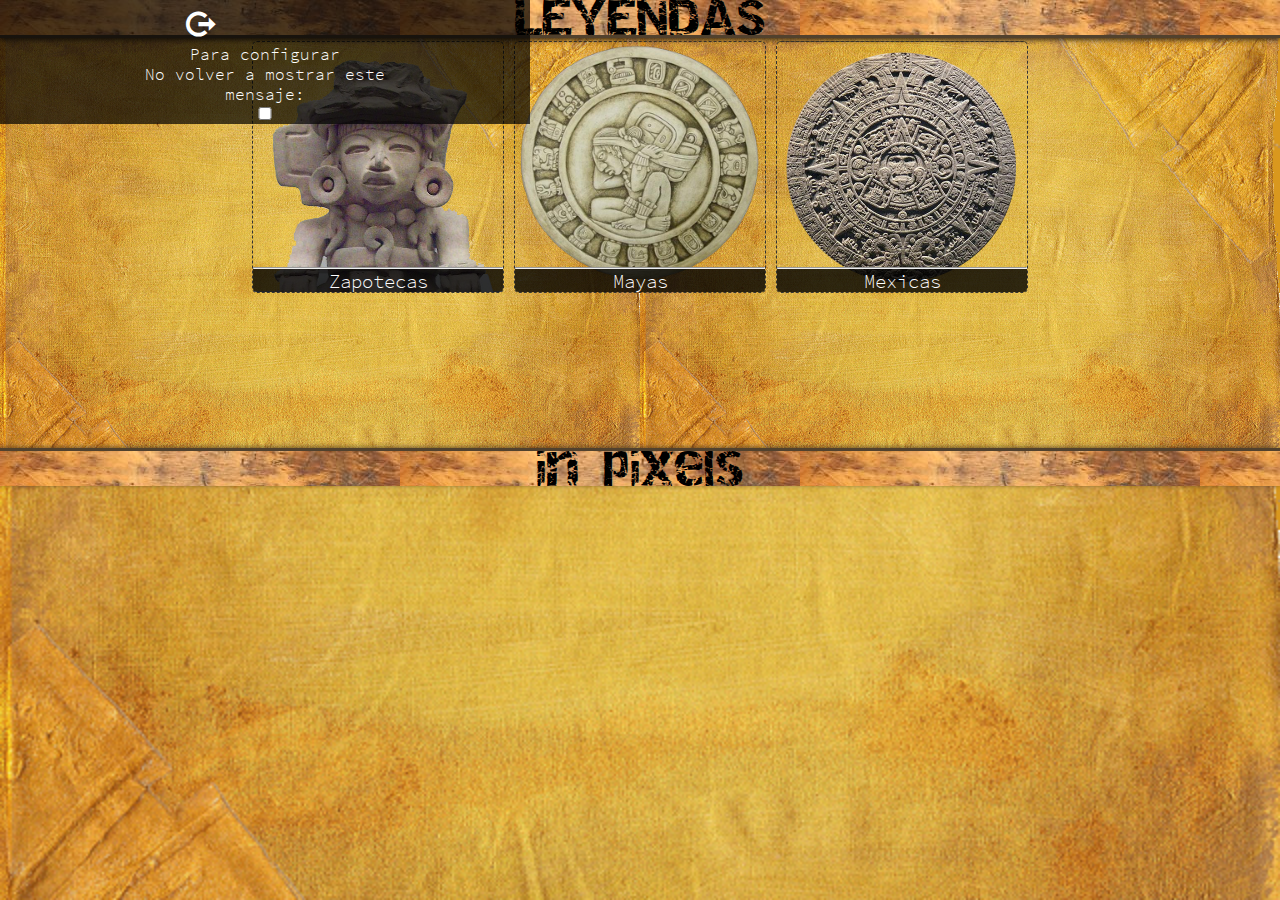
<file: index.html>
<!DOCTYPE HTML>
<html lang="en-US" manifest="offline.manifest" >
<head>
	<meta charset="UTF-8">
	<title>Leyendas</title>
	<link rel="icon" type="image/png" href="icon.png" />

	<meta name="viewport" content="width=device-width, initial-scale=1.0, maximum-scale=1.0, user-scalable=no"/>
	<meta name="apple-mobile-web-app-capable" content="yes" />
	<link rel="apple-touch-icon-precomposed" href="icon.png">

	<link rel="stylesheet" href="reset.css">
	<link rel="stylesheet" type="text/css" href="style.css">

	<link rel="stylesheet" href="add2home/add2home.css">
	<script type="text/javascript" src="add2home/add2home.js" ></script>

	<script type="text/javascript" id="twitter-wjs	" src="https://platform.twitter.com/widgets.js" ></script>
	<script type="text/javascript" src="jquery-1.8.3.min.js" ></script>
	 <script src="http://connect.facebook.net/en_US/all.js"> 
     </script> 
	<script type="text/javascript" src="script.js" ></script>
</head>
<body>

	<div id="bdy">
		<header>LEYENDAS</header>
		
		
		<div id="menu">
			<div id="Zapotecas" class="item">
		
				<hr><div>Zapotecas</div></div>
			<div id="Mayas" class="item">
		
				<hr><div>Mayas</div></div>
			<div id="Mexicas" class="item">
		
				<hr><div>Mexicas</div></div>
			
		
		</div>
		
		<div id="submenu">
			<span class="atras" id="back" aria-hidden="true" data-icon="&#x28;" ></span>
			<div id="lista">
				<h2 id="h2"></h2>
				<ul id="ul">
					
				</ul>
			</div>

		</div>
		
		<div id="leyenda" >
			<span class="atras" id="back1" aria-hidden="true" data-icon="&#x28;" ></span>
			<div align="right">
				<h2 id="h21"></h2>
			</div>
			<p id="ley" >
				
			</p>
			
			
		
		</div>
		
		
		
		<footer>in pixels</footer>
	</div>
	<aside id="bar">
			<h3><span class="ico" aria-hidden="true" data-icon="&#x65;" ></span> <span id="oc"> <span  aria-hidden="true" data-icon="&#x3a;"> </span></span> </h3>
			<div id="conf">
				Configuración:
				<div>
					<label for="texto">Fuente: </label> <label id="ttextoshow" for="ttexto"></label>
				</div>
				<div><input type="range" min="12" max="30" id="ttexto" ></div>
				<div>
					<label for="tipo">Tipografía: </label>
					<select name="tipo" id="tipo">
						<option value="Arial">Arial</option>
						<option value="Bookman Old Style" >Bookman Old Style</option>
						<option value="sc" selected >Source Code</option>
						<option value="Times New Roman">Times New Roman</option>
						<option value="Verdana">Verdana</option>
					</select>
				</div>
			</div>
			<div id="share">
				Comparte tu experiencia en:
				<div class="container">
					<span id="fb" class="ico" aria-hidden="true" data-icon="&#x66;" ><div id="fb-root"></div></span>
					
					 <span id="twit" class="ico" aria-hidden="true" data-icon="&#x74;" >
					</span>
					<a href="mailto:everardo.ipn@gmail.com&subject=Checa la nueva app de iNpixELs&body=Puedes entrar a la app desde http://t.co/TDWOX9hq y descubrir leyendas mexicanas.">
					<span class="ico" aria-hidden="true" data-icon="&#x6d;" ></span></a>
				</div>
			
			</div>
			<div id="acercade">
				<p>Acerca de:</p>
				<div class="container" >
					
					 <a href="http://www.inpixels.webs.com/" target="_blank" ><span  class="ico" aria-hidden="true" data-icon="&#x6c;" ></span></a>
					
					<a href="http://evesan.webatu.com/" target="_blank"><span class="ico" aria-hidden="true" data-icon="&#x65;" ></span></a>
					
					<span class="ico lnk" aria-hidden="true" data-icon="&#x21;" ></span>

					<a href="http://www.facebook.com/inpixels.inc" target="_blank" ><span  class="ico" aria-hidden="true" data-icon="&#x49;" ></span></a>
				</div>
			</div>
			
		</aside>
		<aside id="pera" >
			<div class="c" >
				
				<p id="guiatxt">
					<span  aria-hidden="true" data-icon="&#x3a;"> </span>
				</p>
				<p>Para configurar</p>
			</div>
				<div align="center">
					<label for="guia">No volver a mostrar este mensaje:</label>
					<input type="checkbox" name="guia" id="guia">

				</div>
		</aside>
		<aside id="pop" >
			
		</aside>
	
</body>
</html>
</file>
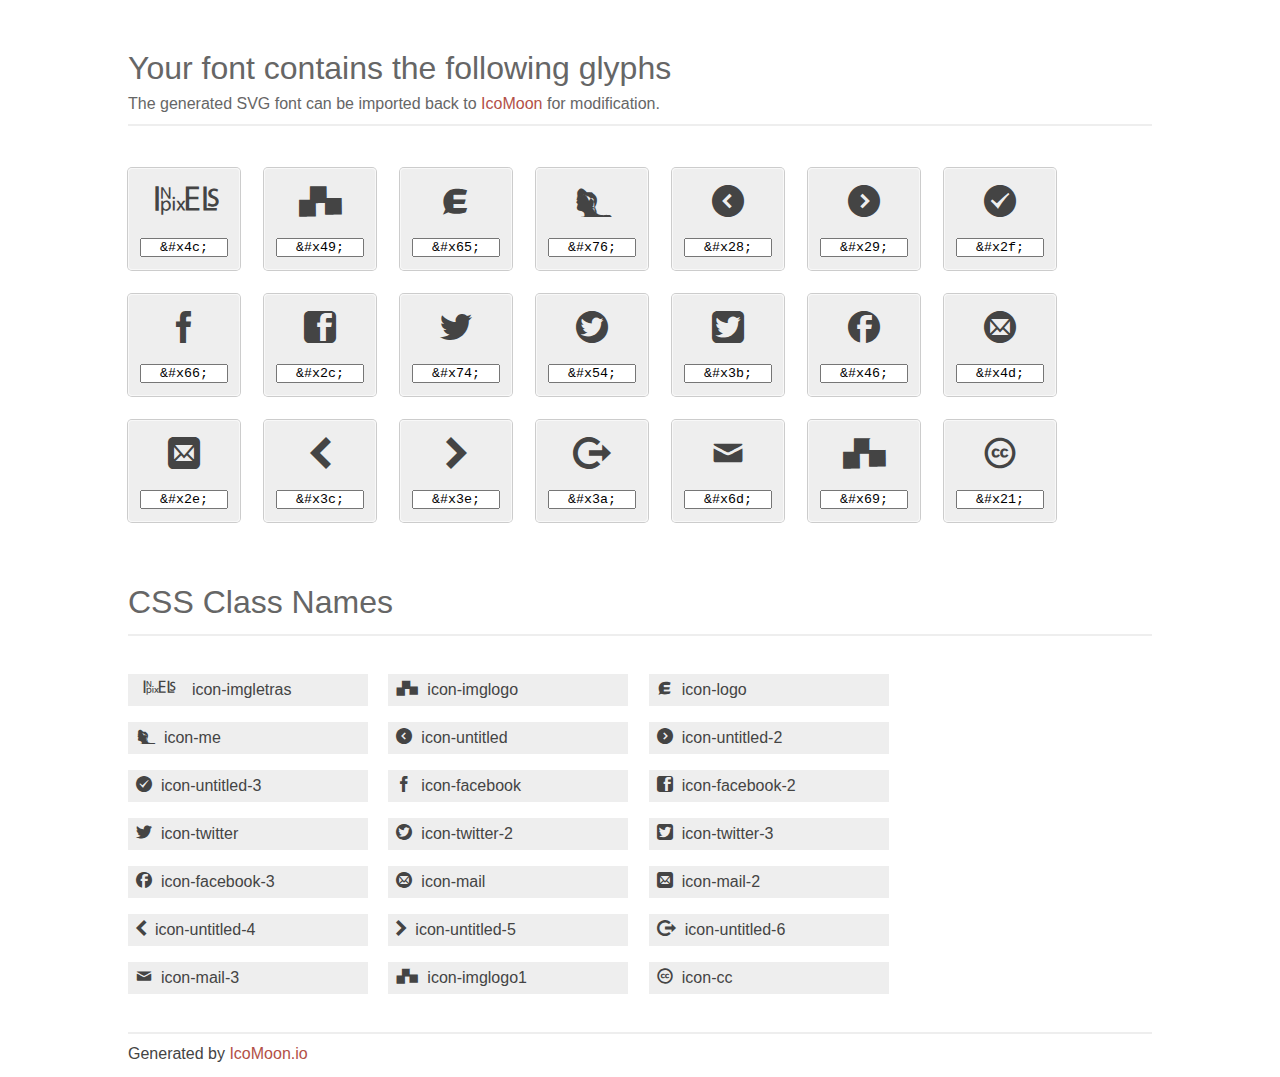
<file: icomoon/icomoon11940/index.html>
<!doctype html>
<html>
<head>
<title>Your Font/Glyphs</title>
<link rel="stylesheet" href="style.css" />
<!--[if lte IE 7]><script src="lte-ie7.js"></script><![endif]-->
<style>
	section, header, footer {display: block;}
	body {
		font-family: sans-serif;
		color: #444;
		line-height: 1.5;
		font-size: 1em;
	}
	* {
		-moz-box-sizing: border-box;
		-webkit-box-sizing: border-box;
		box-sizing: border-box;
		margin: 0;
		padding: 0;
	}
	.glyph {
		float: left;
		text-align: center;
		background: #eee;
		padding: .75em;
		margin: .75em 1.5em .75em 0;
		width: 7em;
		border-radius: .25em;
		box-shadow: inset 0 0 0 1px #f8f8f8, 0 0 0 1px #CCC;
	}
	.glyph input {
		width: 100%;
		text-align: center;
		font-family: consolas, monospace;
	}
	.glyph input, .mtm {
		margin-top: .75em;
	}
	.w-main {
		width: 80%;
	}
	.centered {
		margin-left: auto;
		margin-right: auto;
	}
	.fs1 {
		font-size: 2em;
	}
	header {
		margin: 2em 0;
		padding-bottom: .5em;
		color: #666;
		box-shadow: 0 2px #eee;
	}
	header h1 {
		font-size: 2em;
		font-weight: normal;
	}
	.clearfix:before, .clearfix:after { content: ""; display: table; }
	.clearfix:after, .clear { clear: both; }
	footer {
		margin-top: 2em;
		padding: .5em 0;
		box-shadow: 0 -2px #eee;
	}
	a, a:visited {
		color: #B35047;
		text-decoration: none;
	}
	a:hover, a:focus {color: #000;}
	.box1 {
		display: inline-block;
		width: 15em;
		padding: .25em .5em;
		background: #eee;
		margin: .5em 1em .5em 0;
	}
</style>
</head>
<body>
	<div class="w-main centered">
	<section class="mtm clearfix" id="glyphs">
	<header>
		<h1>Your font contains the following glyphs</h1>
		<p>The generated SVG font can be imported back to <a href="http://icomoon.io/app">IcoMoon</a> for modification.</p>
	</header>
	<div class="glyph">
		<div class="fs1" aria-hidden="true" data-icon="&#x4c;"></div>
		<input type="text" readonly="readonly" value="&amp;#x4c;" />
	</div>
	<div class="glyph">
		<div class="fs1" aria-hidden="true" data-icon="&#x49;"></div>
		<input type="text" readonly="readonly" value="&amp;#x49;" />
	</div>
	<div class="glyph">
		<div class="fs1" aria-hidden="true" data-icon="&#x65;"></div>
		<input type="text" readonly="readonly" value="&amp;#x65;" />
	</div>
	<div class="glyph">
		<div class="fs1" aria-hidden="true" data-icon="&#x76;"></div>
		<input type="text" readonly="readonly" value="&amp;#x76;" />
	</div>
	<div class="glyph">
		<div class="fs1" aria-hidden="true" data-icon="&#x28;"></div>
		<input type="text" readonly="readonly" value="&amp;#x28;" />
	</div>
	<div class="glyph">
		<div class="fs1" aria-hidden="true" data-icon="&#x29;"></div>
		<input type="text" readonly="readonly" value="&amp;#x29;" />
	</div>
	<div class="glyph">
		<div class="fs1" aria-hidden="true" data-icon="&#x2f;"></div>
		<input type="text" readonly="readonly" value="&amp;#x2f;" />
	</div>
	<div class="glyph">
		<div class="fs1" aria-hidden="true" data-icon="&#x66;"></div>
		<input type="text" readonly="readonly" value="&amp;#x66;" />
	</div>
	<div class="glyph">
		<div class="fs1" aria-hidden="true" data-icon="&#x2c;"></div>
		<input type="text" readonly="readonly" value="&amp;#x2c;" />
	</div>
	<div class="glyph">
		<div class="fs1" aria-hidden="true" data-icon="&#x74;"></div>
		<input type="text" readonly="readonly" value="&amp;#x74;" />
	</div>
	<div class="glyph">
		<div class="fs1" aria-hidden="true" data-icon="&#x54;"></div>
		<input type="text" readonly="readonly" value="&amp;#x54;" />
	</div>
	<div class="glyph">
		<div class="fs1" aria-hidden="true" data-icon="&#x3b;"></div>
		<input type="text" readonly="readonly" value="&amp;#x3b;" />
	</div>
	<div class="glyph">
		<div class="fs1" aria-hidden="true" data-icon="&#x46;"></div>
		<input type="text" readonly="readonly" value="&amp;#x46;" />
	</div>
	<div class="glyph">
		<div class="fs1" aria-hidden="true" data-icon="&#x4d;"></div>
		<input type="text" readonly="readonly" value="&amp;#x4d;" />
	</div>
	<div class="glyph">
		<div class="fs1" aria-hidden="true" data-icon="&#x2e;"></div>
		<input type="text" readonly="readonly" value="&amp;#x2e;" />
	</div>
	<div class="glyph">
		<div class="fs1" aria-hidden="true" data-icon="&#x3c;"></div>
		<input type="text" readonly="readonly" value="&amp;#x3c;" />
	</div>
	<div class="glyph">
		<div class="fs1" aria-hidden="true" data-icon="&#x3e;"></div>
		<input type="text" readonly="readonly" value="&amp;#x3e;" />
	</div>
	<div class="glyph">
		<div class="fs1" aria-hidden="true" data-icon="&#x3a;"></div>
		<input type="text" readonly="readonly" value="&amp;#x3a;" />
	</div>
	<div class="glyph">
		<div class="fs1" aria-hidden="true" data-icon="&#x6d;"></div>
		<input type="text" readonly="readonly" value="&amp;#x6d;" />
	</div>
	<div class="glyph">
		<div class="fs1" aria-hidden="true" data-icon="&#x69;"></div>
		<input type="text" readonly="readonly" value="&amp;#x69;" />
	</div>
	<div class="glyph">
		<div class="fs1" aria-hidden="true" data-icon="&#x21;"></div>
		<input type="text" readonly="readonly" value="&amp;#x21;" />
	</div>
	</section>
	<div class="clear"></div>
	<section class="mtm clearfix" id="glyphs">
	<header>
		<h1>CSS Class Names</h1>
	</header>
	<span class="box1">
		<span aria-hidden="true" class="icon-imgletras"></span>
		&nbsp;icon-imgletras
	</span>
	<span class="box1">
		<span aria-hidden="true" class="icon-imglogo"></span>
		&nbsp;icon-imglogo
	</span>
	<span class="box1">
		<span aria-hidden="true" class="icon-logo"></span>
		&nbsp;icon-logo
	</span>
	<span class="box1">
		<span aria-hidden="true" class="icon-me"></span>
		&nbsp;icon-me
	</span>
	<span class="box1">
		<span aria-hidden="true" class="icon-untitled"></span>
		&nbsp;icon-untitled
	</span>
	<span class="box1">
		<span aria-hidden="true" class="icon-untitled-2"></span>
		&nbsp;icon-untitled-2
	</span>
	<span class="box1">
		<span aria-hidden="true" class="icon-untitled-3"></span>
		&nbsp;icon-untitled-3
	</span>
	<span class="box1">
		<span aria-hidden="true" class="icon-facebook"></span>
		&nbsp;icon-facebook
	</span>
	<span class="box1">
		<span aria-hidden="true" class="icon-facebook-2"></span>
		&nbsp;icon-facebook-2
	</span>
	<span class="box1">
		<span aria-hidden="true" class="icon-twitter"></span>
		&nbsp;icon-twitter
	</span>
	<span class="box1">
		<span aria-hidden="true" class="icon-twitter-2"></span>
		&nbsp;icon-twitter-2
	</span>
	<span class="box1">
		<span aria-hidden="true" class="icon-twitter-3"></span>
		&nbsp;icon-twitter-3
	</span>
	<span class="box1">
		<span aria-hidden="true" class="icon-facebook-3"></span>
		&nbsp;icon-facebook-3
	</span>
	<span class="box1">
		<span aria-hidden="true" class="icon-mail"></span>
		&nbsp;icon-mail
	</span>
	<span class="box1">
		<span aria-hidden="true" class="icon-mail-2"></span>
		&nbsp;icon-mail-2
	</span>
	<span class="box1">
		<span aria-hidden="true" class="icon-untitled-4"></span>
		&nbsp;icon-untitled-4
	</span>
	<span class="box1">
		<span aria-hidden="true" class="icon-untitled-5"></span>
		&nbsp;icon-untitled-5
	</span>
	<span class="box1">
		<span aria-hidden="true" class="icon-untitled-6"></span>
		&nbsp;icon-untitled-6
	</span>
	<span class="box1">
		<span aria-hidden="true" class="icon-mail-3"></span>
		&nbsp;icon-mail-3
	</span>
	<span class="box1">
		<span aria-hidden="true" class="icon-imglogo1"></span>
		&nbsp;icon-imglogo1
	</span>
	<span class="box1">
		<span aria-hidden="true" class="icon-cc"></span>
		&nbsp;icon-cc
	</span>
	</section>
	<footer>
		<p>Generated by <a href="http://icomoon.io">IcoMoon.io</a></p>
	</footer>
	</div>
	<script>
	document.getElementById("glyphs").addEventListener("click", function(e) {
		var target = e.target;
		if (target.tagName === "INPUT") {
			target.select();
		}
	});
	</script>
</body>
</html>
</file>
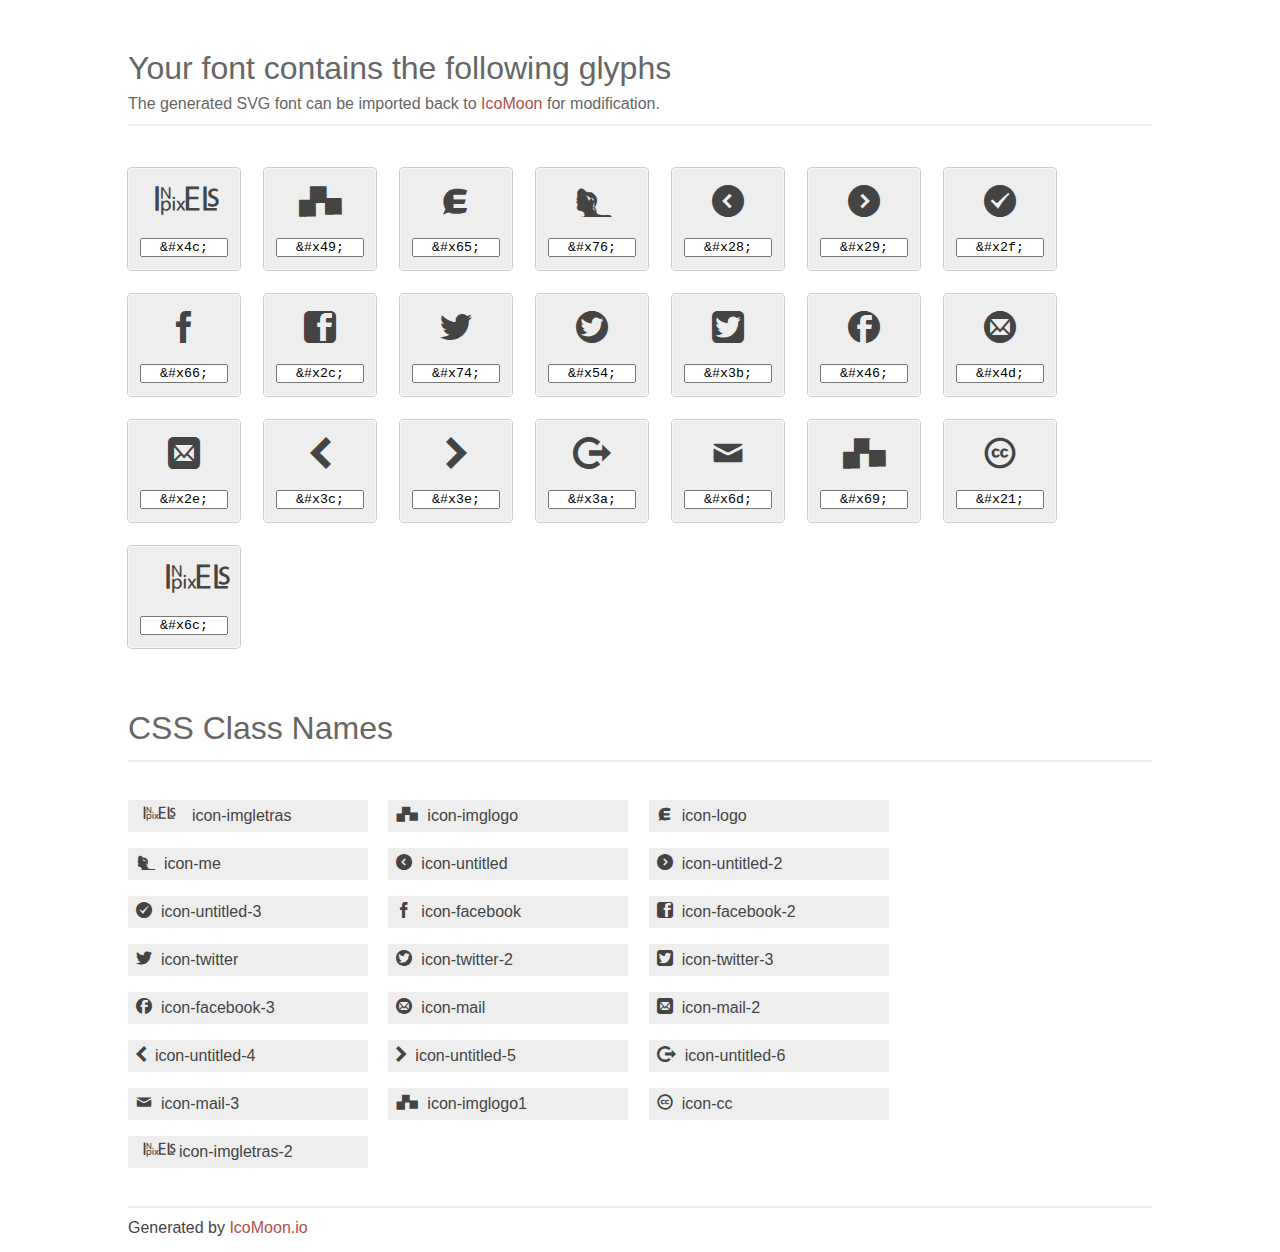
<file: icomoon/icomoon16470/index.html>
<!doctype html>
<html>
<head>
<title>Your Font/Glyphs</title>
<link rel="stylesheet" href="style.css" />
<!--[if lte IE 7]><script src="lte-ie7.js"></script><![endif]-->
<style>
	section, header, footer {display: block;}
	body {
		font-family: sans-serif;
		color: #444;
		line-height: 1.5;
		font-size: 1em;
	}
	* {
		-moz-box-sizing: border-box;
		-webkit-box-sizing: border-box;
		box-sizing: border-box;
		margin: 0;
		padding: 0;
	}
	.glyph {
		float: left;
		text-align: center;
		background: #eee;
		padding: .75em;
		margin: .75em 1.5em .75em 0;
		width: 7em;
		border-radius: .25em;
		box-shadow: inset 0 0 0 1px #f8f8f8, 0 0 0 1px #CCC;
	}
	.glyph input {
		width: 100%;
		text-align: center;
		font-family: consolas, monospace;
	}
	.glyph input, .mtm {
		margin-top: .75em;
	}
	.w-main {
		width: 80%;
	}
	.centered {
		margin-left: auto;
		margin-right: auto;
	}
	.fs1 {
		font-size: 2em;
	}
	header {
		margin: 2em 0;
		padding-bottom: .5em;
		color: #666;
		box-shadow: 0 2px #eee;
	}
	header h1 {
		font-size: 2em;
		font-weight: normal;
	}
	.clearfix:before, .clearfix:after { content: ""; display: table; }
	.clearfix:after, .clear { clear: both; }
	footer {
		margin-top: 2em;
		padding: .5em 0;
		box-shadow: 0 -2px #eee;
	}
	a, a:visited {
		color: #B35047;
		text-decoration: none;
	}
	a:hover, a:focus {color: #000;}
	.box1 {
		display: inline-block;
		width: 15em;
		padding: .25em .5em;
		background: #eee;
		margin: .5em 1em .5em 0;
	}
</style>
</head>
<body>
	<div class="w-main centered">
	<section class="mtm clearfix" id="glyphs">
	<header>
		<h1>Your font contains the following glyphs</h1>
		<p>The generated SVG font can be imported back to <a href="http://icomoon.io/app">IcoMoon</a> for modification.</p>
	</header>
	<div class="glyph">
		<div class="fs1" aria-hidden="true" data-icon="&#x4c;"></div>
		<input type="text" readonly="readonly" value="&amp;#x4c;" />
	</div>
	<div class="glyph">
		<div class="fs1" aria-hidden="true" data-icon="&#x49;"></div>
		<input type="text" readonly="readonly" value="&amp;#x49;" />
	</div>
	<div class="glyph">
		<div class="fs1" aria-hidden="true" data-icon="&#x65;"></div>
		<input type="text" readonly="readonly" value="&amp;#x65;" />
	</div>
	<div class="glyph">
		<div class="fs1" aria-hidden="true" data-icon="&#x76;"></div>
		<input type="text" readonly="readonly" value="&amp;#x76;" />
	</div>
	<div class="glyph">
		<div class="fs1" aria-hidden="true" data-icon="&#x28;"></div>
		<input type="text" readonly="readonly" value="&amp;#x28;" />
	</div>
	<div class="glyph">
		<div class="fs1" aria-hidden="true" data-icon="&#x29;"></div>
		<input type="text" readonly="readonly" value="&amp;#x29;" />
	</div>
	<div class="glyph">
		<div class="fs1" aria-hidden="true" data-icon="&#x2f;"></div>
		<input type="text" readonly="readonly" value="&amp;#x2f;" />
	</div>
	<div class="glyph">
		<div class="fs1" aria-hidden="true" data-icon="&#x66;"></div>
		<input type="text" readonly="readonly" value="&amp;#x66;" />
	</div>
	<div class="glyph">
		<div class="fs1" aria-hidden="true" data-icon="&#x2c;"></div>
		<input type="text" readonly="readonly" value="&amp;#x2c;" />
	</div>
	<div class="glyph">
		<div class="fs1" aria-hidden="true" data-icon="&#x74;"></div>
		<input type="text" readonly="readonly" value="&amp;#x74;" />
	</div>
	<div class="glyph">
		<div class="fs1" aria-hidden="true" data-icon="&#x54;"></div>
		<input type="text" readonly="readonly" value="&amp;#x54;" />
	</div>
	<div class="glyph">
		<div class="fs1" aria-hidden="true" data-icon="&#x3b;"></div>
		<input type="text" readonly="readonly" value="&amp;#x3b;" />
	</div>
	<div class="glyph">
		<div class="fs1" aria-hidden="true" data-icon="&#x46;"></div>
		<input type="text" readonly="readonly" value="&amp;#x46;" />
	</div>
	<div class="glyph">
		<div class="fs1" aria-hidden="true" data-icon="&#x4d;"></div>
		<input type="text" readonly="readonly" value="&amp;#x4d;" />
	</div>
	<div class="glyph">
		<div class="fs1" aria-hidden="true" data-icon="&#x2e;"></div>
		<input type="text" readonly="readonly" value="&amp;#x2e;" />
	</div>
	<div class="glyph">
		<div class="fs1" aria-hidden="true" data-icon="&#x3c;"></div>
		<input type="text" readonly="readonly" value="&amp;#x3c;" />
	</div>
	<div class="glyph">
		<div class="fs1" aria-hidden="true" data-icon="&#x3e;"></div>
		<input type="text" readonly="readonly" value="&amp;#x3e;" />
	</div>
	<div class="glyph">
		<div class="fs1" aria-hidden="true" data-icon="&#x3a;"></div>
		<input type="text" readonly="readonly" value="&amp;#x3a;" />
	</div>
	<div class="glyph">
		<div class="fs1" aria-hidden="true" data-icon="&#x6d;"></div>
		<input type="text" readonly="readonly" value="&amp;#x6d;" />
	</div>
	<div class="glyph">
		<div class="fs1" aria-hidden="true" data-icon="&#x69;"></div>
		<input type="text" readonly="readonly" value="&amp;#x69;" />
	</div>
	<div class="glyph">
		<div class="fs1" aria-hidden="true" data-icon="&#x21;"></div>
		<input type="text" readonly="readonly" value="&amp;#x21;" />
	</div>
	<div class="glyph">
		<div class="fs1" aria-hidden="true" data-icon="&#x6c;"></div>
		<input type="text" readonly="readonly" value="&amp;#x6c;" />
	</div>
	</section>
	<div class="clear"></div>
	<section class="mtm clearfix" id="glyphs">
	<header>
		<h1>CSS Class Names</h1>
	</header>
	<span class="box1">
		<span aria-hidden="true" class="icon-imgletras"></span>
		&nbsp;icon-imgletras
	</span>
	<span class="box1">
		<span aria-hidden="true" class="icon-imglogo"></span>
		&nbsp;icon-imglogo
	</span>
	<span class="box1">
		<span aria-hidden="true" class="icon-logo"></span>
		&nbsp;icon-logo
	</span>
	<span class="box1">
		<span aria-hidden="true" class="icon-me"></span>
		&nbsp;icon-me
	</span>
	<span class="box1">
		<span aria-hidden="true" class="icon-untitled"></span>
		&nbsp;icon-untitled
	</span>
	<span class="box1">
		<span aria-hidden="true" class="icon-untitled-2"></span>
		&nbsp;icon-untitled-2
	</span>
	<span class="box1">
		<span aria-hidden="true" class="icon-untitled-3"></span>
		&nbsp;icon-untitled-3
	</span>
	<span class="box1">
		<span aria-hidden="true" class="icon-facebook"></span>
		&nbsp;icon-facebook
	</span>
	<span class="box1">
		<span aria-hidden="true" class="icon-facebook-2"></span>
		&nbsp;icon-facebook-2
	</span>
	<span class="box1">
		<span aria-hidden="true" class="icon-twitter"></span>
		&nbsp;icon-twitter
	</span>
	<span class="box1">
		<span aria-hidden="true" class="icon-twitter-2"></span>
		&nbsp;icon-twitter-2
	</span>
	<span class="box1">
		<span aria-hidden="true" class="icon-twitter-3"></span>
		&nbsp;icon-twitter-3
	</span>
	<span class="box1">
		<span aria-hidden="true" class="icon-facebook-3"></span>
		&nbsp;icon-facebook-3
	</span>
	<span class="box1">
		<span aria-hidden="true" class="icon-mail"></span>
		&nbsp;icon-mail
	</span>
	<span class="box1">
		<span aria-hidden="true" class="icon-mail-2"></span>
		&nbsp;icon-mail-2
	</span>
	<span class="box1">
		<span aria-hidden="true" class="icon-untitled-4"></span>
		&nbsp;icon-untitled-4
	</span>
	<span class="box1">
		<span aria-hidden="true" class="icon-untitled-5"></span>
		&nbsp;icon-untitled-5
	</span>
	<span class="box1">
		<span aria-hidden="true" class="icon-untitled-6"></span>
		&nbsp;icon-untitled-6
	</span>
	<span class="box1">
		<span aria-hidden="true" class="icon-mail-3"></span>
		&nbsp;icon-mail-3
	</span>
	<span class="box1">
		<span aria-hidden="true" class="icon-imglogo1"></span>
		&nbsp;icon-imglogo1
	</span>
	<span class="box1">
		<span aria-hidden="true" class="icon-cc"></span>
		&nbsp;icon-cc
	</span>
	<span class="box1">
		<span aria-hidden="true" class="icon-imgletras-2"></span>
		&nbsp;icon-imgletras-2
	</span>
	</section>
	<footer>
		<p>Generated by <a href="http://icomoon.io">IcoMoon.io</a></p>
	</footer>
	</div>
	<script>
	document.getElementById("glyphs").addEventListener("click", function(e) {
		var target = e.target;
		if (target.tagName === "INPUT") {
			target.select();
		}
	});
	</script>
</body>
</html>
</file>
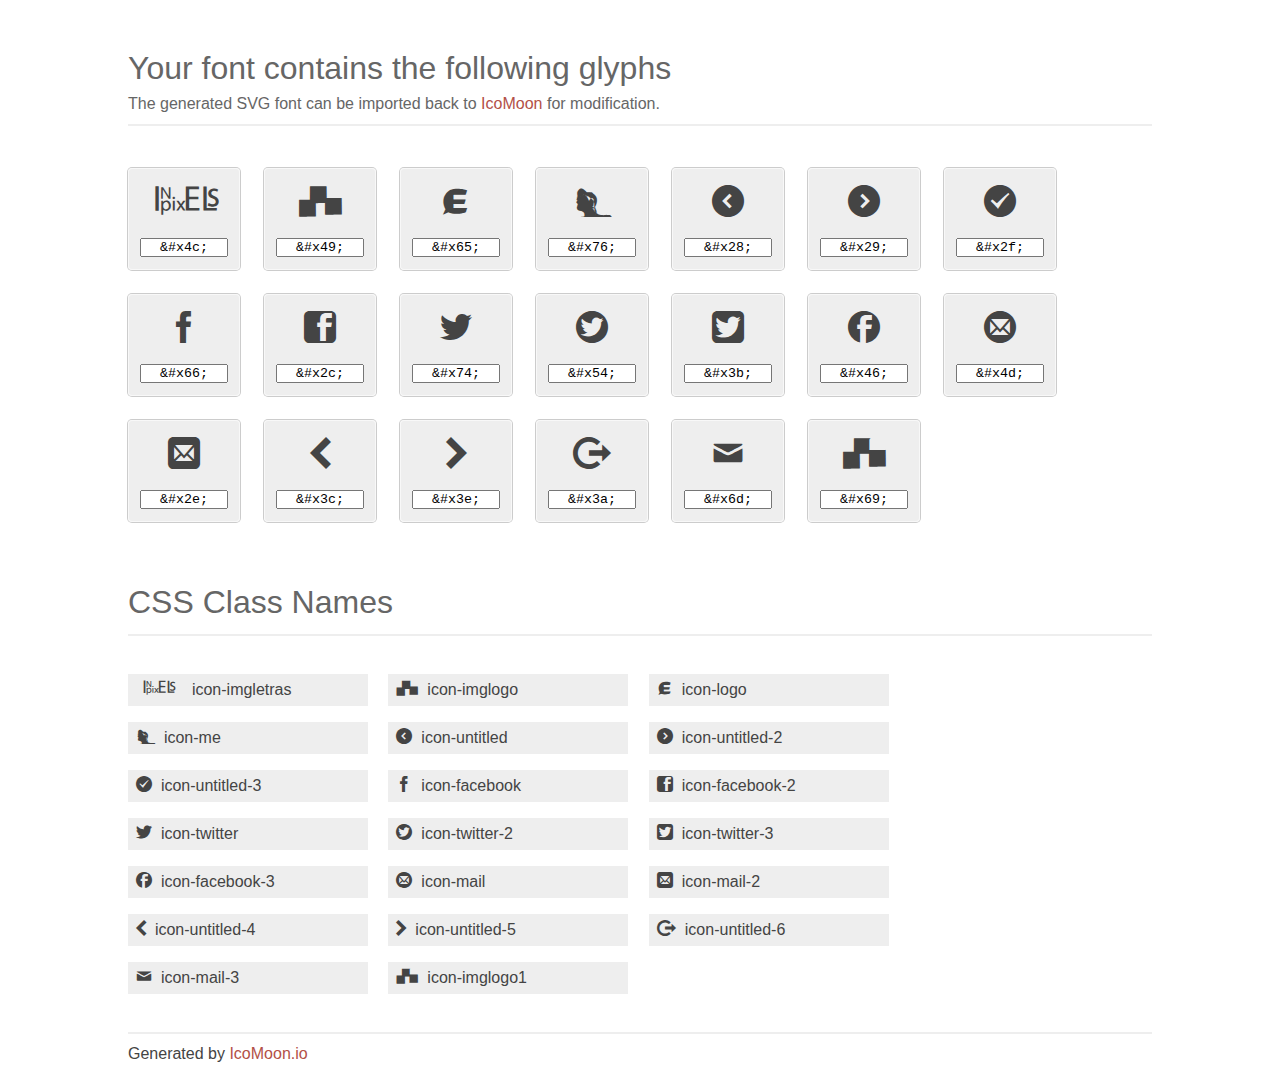
<file: icomoon/icomoon86171/index.html>
<!doctype html>
<html>
<head>
<title>Your Font/Glyphs</title>
<link rel="stylesheet" href="style.css" />
<!--[if lte IE 7]><script src="lte-ie7.js"></script><![endif]-->
<style>
	section, header, footer {display: block;}
	body {
		font-family: sans-serif;
		color: #444;
		line-height: 1.5;
		font-size: 1em;
	}
	* {
		-moz-box-sizing: border-box;
		-webkit-box-sizing: border-box;
		box-sizing: border-box;
		margin: 0;
		padding: 0;
	}
	.glyph {
		float: left;
		text-align: center;
		background: #eee;
		padding: .75em;
		margin: .75em 1.5em .75em 0;
		width: 7em;
		border-radius: .25em;
		box-shadow: inset 0 0 0 1px #f8f8f8, 0 0 0 1px #CCC;
	}
	.glyph input {
		width: 100%;
		text-align: center;
		font-family: consolas, monospace;
	}
	.glyph input, .mtm {
		margin-top: .75em;
	}
	.w-main {
		width: 80%;
	}
	.centered {
		margin-left: auto;
		margin-right: auto;
	}
	.fs1 {
		font-size: 2em;
	}
	header {
		margin: 2em 0;
		padding-bottom: .5em;
		color: #666;
		box-shadow: 0 2px #eee;
	}
	header h1 {
		font-size: 2em;
		font-weight: normal;
	}
	.clearfix:before, .clearfix:after { content: ""; display: table; }
	.clearfix:after, .clear { clear: both; }
	footer {
		margin-top: 2em;
		padding: .5em 0;
		box-shadow: 0 -2px #eee;
	}
	a, a:visited {
		color: #B35047;
		text-decoration: none;
	}
	a:hover, a:focus {color: #000;}
	.box1 {
		display: inline-block;
		width: 15em;
		padding: .25em .5em;
		background: #eee;
		margin: .5em 1em .5em 0;
	}
</style>
</head>
<body>
	<div class="w-main centered">
	<section class="mtm clearfix" id="glyphs">
	<header>
		<h1>Your font contains the following glyphs</h1>
		<p>The generated SVG font can be imported back to <a href="http://icomoon.io/app">IcoMoon</a> for modification.</p>
	</header>
	<div class="glyph">
		<div class="fs1" aria-hidden="true" data-icon="&#x4c;"></div>
		<input type="text" readonly="readonly" value="&amp;#x4c;" />
	</div>
	<div class="glyph">
		<div class="fs1" aria-hidden="true" data-icon="&#x49;"></div>
		<input type="text" readonly="readonly" value="&amp;#x49;" />
	</div>
	<div class="glyph">
		<div class="fs1" aria-hidden="true" data-icon="&#x65;"></div>
		<input type="text" readonly="readonly" value="&amp;#x65;" />
	</div>
	<div class="glyph">
		<div class="fs1" aria-hidden="true" data-icon="&#x76;"></div>
		<input type="text" readonly="readonly" value="&amp;#x76;" />
	</div>
	<div class="glyph">
		<div class="fs1" aria-hidden="true" data-icon="&#x28;"></div>
		<input type="text" readonly="readonly" value="&amp;#x28;" />
	</div>
	<div class="glyph">
		<div class="fs1" aria-hidden="true" data-icon="&#x29;"></div>
		<input type="text" readonly="readonly" value="&amp;#x29;" />
	</div>
	<div class="glyph">
		<div class="fs1" aria-hidden="true" data-icon="&#x2f;"></div>
		<input type="text" readonly="readonly" value="&amp;#x2f;" />
	</div>
	<div class="glyph">
		<div class="fs1" aria-hidden="true" data-icon="&#x66;"></div>
		<input type="text" readonly="readonly" value="&amp;#x66;" />
	</div>
	<div class="glyph">
		<div class="fs1" aria-hidden="true" data-icon="&#x2c;"></div>
		<input type="text" readonly="readonly" value="&amp;#x2c;" />
	</div>
	<div class="glyph">
		<div class="fs1" aria-hidden="true" data-icon="&#x74;"></div>
		<input type="text" readonly="readonly" value="&amp;#x74;" />
	</div>
	<div class="glyph">
		<div class="fs1" aria-hidden="true" data-icon="&#x54;"></div>
		<input type="text" readonly="readonly" value="&amp;#x54;" />
	</div>
	<div class="glyph">
		<div class="fs1" aria-hidden="true" data-icon="&#x3b;"></div>
		<input type="text" readonly="readonly" value="&amp;#x3b;" />
	</div>
	<div class="glyph">
		<div class="fs1" aria-hidden="true" data-icon="&#x46;"></div>
		<input type="text" readonly="readonly" value="&amp;#x46;" />
	</div>
	<div class="glyph">
		<div class="fs1" aria-hidden="true" data-icon="&#x4d;"></div>
		<input type="text" readonly="readonly" value="&amp;#x4d;" />
	</div>
	<div class="glyph">
		<div class="fs1" aria-hidden="true" data-icon="&#x2e;"></div>
		<input type="text" readonly="readonly" value="&amp;#x2e;" />
	</div>
	<div class="glyph">
		<div class="fs1" aria-hidden="true" data-icon="&#x3c;"></div>
		<input type="text" readonly="readonly" value="&amp;#x3c;" />
	</div>
	<div class="glyph">
		<div class="fs1" aria-hidden="true" data-icon="&#x3e;"></div>
		<input type="text" readonly="readonly" value="&amp;#x3e;" />
	</div>
	<div class="glyph">
		<div class="fs1" aria-hidden="true" data-icon="&#x3a;"></div>
		<input type="text" readonly="readonly" value="&amp;#x3a;" />
	</div>
	<div class="glyph">
		<div class="fs1" aria-hidden="true" data-icon="&#x6d;"></div>
		<input type="text" readonly="readonly" value="&amp;#x6d;" />
	</div>
	<div class="glyph">
		<div class="fs1" aria-hidden="true" data-icon="&#x69;"></div>
		<input type="text" readonly="readonly" value="&amp;#x69;" />
	</div>
	</section>
	<div class="clear"></div>
	<section class="mtm clearfix" id="glyphs">
	<header>
		<h1>CSS Class Names</h1>
	</header>
	<span class="box1">
		<span aria-hidden="true" class="icon-imgletras"></span>
		&nbsp;icon-imgletras
	</span>
	<span class="box1">
		<span aria-hidden="true" class="icon-imglogo"></span>
		&nbsp;icon-imglogo
	</span>
	<span class="box1">
		<span aria-hidden="true" class="icon-logo"></span>
		&nbsp;icon-logo
	</span>
	<span class="box1">
		<span aria-hidden="true" class="icon-me"></span>
		&nbsp;icon-me
	</span>
	<span class="box1">
		<span aria-hidden="true" class="icon-untitled"></span>
		&nbsp;icon-untitled
	</span>
	<span class="box1">
		<span aria-hidden="true" class="icon-untitled-2"></span>
		&nbsp;icon-untitled-2
	</span>
	<span class="box1">
		<span aria-hidden="true" class="icon-untitled-3"></span>
		&nbsp;icon-untitled-3
	</span>
	<span class="box1">
		<span aria-hidden="true" class="icon-facebook"></span>
		&nbsp;icon-facebook
	</span>
	<span class="box1">
		<span aria-hidden="true" class="icon-facebook-2"></span>
		&nbsp;icon-facebook-2
	</span>
	<span class="box1">
		<span aria-hidden="true" class="icon-twitter"></span>
		&nbsp;icon-twitter
	</span>
	<span class="box1">
		<span aria-hidden="true" class="icon-twitter-2"></span>
		&nbsp;icon-twitter-2
	</span>
	<span class="box1">
		<span aria-hidden="true" class="icon-twitter-3"></span>
		&nbsp;icon-twitter-3
	</span>
	<span class="box1">
		<span aria-hidden="true" class="icon-facebook-3"></span>
		&nbsp;icon-facebook-3
	</span>
	<span class="box1">
		<span aria-hidden="true" class="icon-mail"></span>
		&nbsp;icon-mail
	</span>
	<span class="box1">
		<span aria-hidden="true" class="icon-mail-2"></span>
		&nbsp;icon-mail-2
	</span>
	<span class="box1">
		<span aria-hidden="true" class="icon-untitled-4"></span>
		&nbsp;icon-untitled-4
	</span>
	<span class="box1">
		<span aria-hidden="true" class="icon-untitled-5"></span>
		&nbsp;icon-untitled-5
	</span>
	<span class="box1">
		<span aria-hidden="true" class="icon-untitled-6"></span>
		&nbsp;icon-untitled-6
	</span>
	<span class="box1">
		<span aria-hidden="true" class="icon-mail-3"></span>
		&nbsp;icon-mail-3
	</span>
	<span class="box1">
		<span aria-hidden="true" class="icon-imglogo1"></span>
		&nbsp;icon-imglogo1
	</span>
	</section>
	<footer>
		<p>Generated by <a href="http://icomoon.io">IcoMoon.io</a></p>
	</footer>
	</div>
	<script>
	document.getElementById("glyphs").addEventListener("click", function(e) {
		var target = e.target;
		if (target.tagName === "INPUT") {
			target.select();
		}
	});
	</script>
</body>
</html>
</file>
<file: style.css>
@font-face{
			font-family: "sc";
			src: url('Sourcecodepro.woff') format('woff') ,
			url('Sourcecodepro.woff') format('ttf');
}



@font-face {
	font-family: 'icomoon';
	src:url('fonts/icomoon.eot');
	src:url('fonts/icomoon.eot?#iefix') format('embedded-opentype'),
		url('fonts/icomoon.svg#icomoon') format('svg'),
		url('fonts/icomoon.woff') format('woff'),
		url('fonts/icomoon.ttf') format('truetype');
	font-weight: normal;
	font-style: normal;
}

/* Use the following CSS code if you want to use data attributes for inserting your icons */
[data-icon]:before {
	font-family: 'icomoon';
	content: attr(data-icon);
	speak: none;
	font-weight: normal;
	line-height: 1;
	-webkit-font-smoothing: antialiased;

}
/*             *********************************               */
@font-face {
    font-family: 'T';
    src: url('destroy_-webfont.eot');
    src: url('destroy_-webfont.eot?#iefix') format('embedded-opentype'),
         url('destroy_-webfont.woff') format('woff'),
         url('destroy_-webfont.ttf') format('truetype'),
         url('destroy_-webfont.svg#destroyregular') format('svg');
    font-weight: normal;
    font-style: normal;

}

a{
	color: inherit;
}

body{
			background-color: #d9981e;
			background-image:url('img/lienzo.png'); 
			background-size:100%;
			/* overflow: hidden; */  
}

header,footer{
			background-image: url('img/wood1.jpg');
			border-bottom: 3px solid #51412d;
			box-shadow: 0px 2px 5px rgba(62,45,25,1);
			font-family: "T";
			font-size: 25px;
			position: relative;
			text-align: center;
			z-index: 2;
}

footer{
			border-bottom: 0;
			border-top: 3px solid #51412d;	
			box-shadow: 0px -1px 5px rgba(62,45,25,.7);
			position: relative;
}

hr{
	margin: 0;
}
#menu{
			
			background-image: url('img/lienzo.png');
			background-position: 0 -10px;
			font-family: "sc";
 
			text-align: center;
}

#menu div div, #menu hr{
			position: relative;
			bottom: -125px;
}
#menu div div{
			background-color: rgba(0,0,0,.8);
			font-size:1.2em;
}
#Zapotecas{
			background-image:url('img/zapoteca/Urna_funeraria_zapoteca1_1.png');
			
		
}
#Mayas{
			background-image:url('img/maya/c1_1.png');
}
#Mexicas{
			background-image:url('img/mexica/monolitopiedrasol_1.png');
}

#Zapotecas,#Mayas,#Mexicas{
			background-position: 0px -150px;
}

#submenu, #leyenda{
					display:none;
					}

.item{
		background-size: 100%;
		background-repeat: no-repeat;
		border: 1px dashed #333;
		border-radius: 5px;
		color: #fff;
		display: inline-block;
		overflow: hidden;
		margin: 3px auto;
		height: 150px;
		width:150px;

	}
 
#menu,#lista,#leyenda{
				min-height:416px; 
				/* overflow: scroll; */
				} 
#Zapotecas:hover,#Mayas:hover,#Mexicas:hover{
		cursor: pointer;
		background-position: 0px 0px;
		}


#submenu h2{
		background-image:url('img/tablamarron3.jpg');
		background-size: 100%;
		color:white;
		font-family: "sc";
		font-size: 1.3em;
		text-align: center;	
		margin: 4px auto;
		padding: 1px 0;
		position: fixed;
		top: 40px;	
		width: 100%;
		}

 .atras{
		background-color: rgba(68,50,34,.5);
		border-radius: 5px;
		box-shadow:2px 2px 5px #23170c;
		color: #fff;
		font-family: "icomoon";
		font-size: 27px;
		padding: 6.5px 20px 0 20px;
		position: fixed;
		z-index: 3;
		
		}
#submenu .atras:hover, #leyenda .atras:hover{
		box-shadow: inset -3px -3px 5px #23170c;
		cursor: pointer;
}

#lista{
		border:1px solid #333;
		position: relative;
		 top: 33px; 
}

#lista #ul{
		color:#f0f0f0;
		font-family: "sc";
		margin: 10px auto;
		max-width:300px;
	}

#lista #ul li{
		border-radius: 6px;
		background-color: rgba(0,0,0,.8);
		list-style: none;
		margin: 2px 0;
		padding: 5px ;
}

#lista #ul li:hover{
		background-color: rgba(255,255,255,.8);
		color:rgba(0,0,0,.8);
		cursor: pointer;
}

#ley{	
		background-image: url('img/old-paper-background.png'); 
		background-size: 100% 100%;
		font-family:"sc";
		margin: 15px auto;
		padding: 5px 10px;
		width: 85%;
}

#h21{	
		
		font-size: 1.3em;
		font-family: "sc";
		padding: 5px 10px;
		position: relative;
		text-align: right;
		text-decoration: underline;
		max-width: 80%;
		
}

#bdy{
		position: relative;
}

#bar{
		background-image: url('img/texturapiedra.jpg');
		border-right: 2px #fff solid;
		border-bottom: 2px #ccc solid;
		background-color: rgba(50,50,50,.9);
		color:#202020;
		font-family: "sc";
		left:-60%;
		position: absolute;
		height: 480px;
		overflow: scroll;
		top:0;
		transition: left .5s;
		-moz-transition: left .5s;
		-o-transition: left .5s;
		-webkit-transition: left .5s;
		width: 49%;
		z-index: 3;
	}
#bar h3{
		font-size: 1.1em;
		padding: 10px  0px 0 10px;
		margin: 5px 0;
		max-width: 95%;
	}
#bar #share .container .ico{
		border: 2px dashed rgba(0,0,0,.4); 
		border-radius: 5px;
		display: inline-block;
		font-size:1.3em; 
		margin: 0 2px;
		text-align: center;
		height: 25px;
		width: 25px;
	}
#bar #share .container .ico:hover{
		box-shadow: inset -7px -7px 7px rgba(0,0,0,.4);
		text-shadow: -2px -2px 2px rgba(0,0,0,.3);
			}
 .container{
		
		text-align: center;
		padding: 5px 20px 0 0;
		vertical-align: middle;
		
}
.ico:hover{
		cursor: pointer;
}
#acercade .ico{
		font-size:2.5em; 
		margin: 0 10px;
		vertical-align: baseline;
}
#acercade .ico:hover{
		color:#202020;
		text-shadow: 2px 2px 4px #000;
}

#bar #share p{
	 position: relative;
	 top: 20px;
}
#oc{
		background-color: #fff;
		border-radius:5px;
		color: #333;
		transition-duration: 2s;
		-moz-transition-duration: 2s; /* Firefox 4 */
		-webkit-transition-duration: 2s; /* Safari and Chrome */
		-o-transition-duration: 2s; /* Opera */
		font-family: "sc";	
		float: right;
		padding: 0px 8px 0px 8px;
}


#oc:hover{
		background-color: #333;
		border: 1px dashed #ccc;
		color: #fff;
		cursor: pointer;
		
		-webkit-transform:rotate(0deg); /* Safari and Chrome */
		-o-transform:rotate(0deg);
}

#pic{
		border: 2px solid #fff;
		background-color: rgba(0,0,0,.2);
		margin: 15px auto;
		width: 200px;
		min-height: 0;
		
}

#share, #conf, #acercade{

		 background-color: rgba(0,0,0,.3);
		 border-top: 1px dashed #fff;
		 box-shadow: inset -20px 0px 20px rgba(0,0,0,.4);
		 color: white;
		/* background-image: -webkit-gradient(linear, left top, left bottom, from(#222), to(#202020, #333));
		 background-image: -webkit-linear-gradient(top, #222, #202020, #333);
		 background-image:    -moz-linear-gradient(top, #222, #202020, #333);
		 background-image:      -o-linear-gradient(top, #222, #202020, #333);
		 background-image:         linear-gradient(to bottom, #222, #202020, #333); */
		  min-height: 30%;

}
#conf div #ttexto{
		width: 80%;
	}


#pera{
		background-color: rgba(0,0,0,.7);
		color: #fff;
		font-family: "sc";
		top: 0;
		position: absolute;
		transition-duration: 1s;
		-moz-transition-duration: 1s; /* Firefox 4 */
		-webkit-transition-duration: 1s; /* Safari and Chrome */
		-o-transition-duration: 1s; /* Opera */
		z-index: 4;
}

#pera .c{
		/* border: 2px dashed #ccc; */
		margin: 0 auto;
		max-width: 30%;
		position: relative;
		top: 10%;
}

#pera div:not(.c){
		/* background-image: -webkit-gradient(linear, left top, left bottom, from(rgba(0,0,0,.3)), to(rgba(0,0,0,.5), rgba(0,0,0,.7)));
		 background-image: -webkit-linear-gradient(top, rgba(0,0,0,.3), rgba(0,0,0,.5), rgba(0,0,0,.7));
		 background-image:    -moz-linear-gradient(top, rgba(0,0,0,.3), rgba(0,0,0,.5), rgba(0,0,0,.7));
		 background-image:      -o-linear-gradient(top, rgba(0,0,0,.3), rgba(0,0,0,.5), rgba(0,0,0,.7));
		 background-image:         linear-gradient(to bottom, rgba(0,0,0,.3), rgba(0,0,0,.5), rgba(0,0,0,.7)); */
		margin: 0 auto;
		max-width: 50%;
		position: relative;
		top: 45%;
}

#pera div p span{
		
		font-size: 25px; 
		display: inline-block;
		vertical-align: middle;

}
#pera div p:nth-child(2n+1){
		
		display: inline-block;
		font-size: 35px;
		vertical-align: top;
	}
#pera div p:nth-child(2n+2)
	{
		text-align: center;
	}


#pop{
	border-radius: 5px;
	background-color: rgba(255,255,255,.5);
	position: absolute;
	font-family: "sc";
	left: 15%;
	margin: 0 auto;
	top: 50%;
	width: 70%;
	z-index: 5;

	
}

#pop a{
	font-weight: bold;
}


/* **********************************Media Queries************* */

@media screen (min-height: 1px) and (max-height: 360px) { 
		/* #menu,#lista,#leyenda{
				min-height:480px; 
				} */

		
	}



@media  (min-width: 361px) and (max-width: 800px){ 

		header,footer{
			font-size: 30px;
		}
		.item{
			width: 200px;
			height: 200px;
			}
		#menu div div, #menu hr{
			bottom: -175px;
			}
		#Zapotecas,#Mayas,#Mexicas{
			background-position: 0px -200px;
			}
		#menu, #lista, #leyenda{
				min-height:850px; 
				}
		.atras{
				font-size: 45px;
				padding: 8.5px 20px 0 20px;
				}

		#lista {
				top: 57px;
				}
		#submenu h2{
				background-image:url('img/tablamarron.jpg');
				background-size: 400px 100%;
				font-size: 2em;
				padding: 6.5px;
				top: 48px;
				}
		#lista #ul{
				max-width:500px;
				}
		#lista #ul li,#bar{
				font-size: 1.5em;
				}
		#ley{
				font-size: 1.5em;
			}
		#h21{
				font-size: 1.8em;
			}
		#bar{
				height: 800px;
			}
		#pic{
				border: 2px solid #31221b;
				clear: left;
				float: left;
				margin: 15px ;
				width: 200px;
				
			}
		#bar #share .container .ico{
				font-size:1.9em;
				height: 50px;
				width: 50px;
			}
		#pera .c{
				top:30%;
				}

	}


@media (min-width: 801px){ 
		
		header,footer{
			font-size: 35px;
		}
		.item{
			width: 250px;
			height: 250px;
			}
		#menu div div, #menu hr{
			bottom: -225px;
			}
		#Zapotecas,#Mayas,#Mexicas{
			background-position: 0px -250px;
			}
		#menu, #lista, #leyenda{
				min-height:410px; 
				}

		.atras{
				font-size: 60px;
				padding: 11px 20px 0 20px;
				}

		#lista {
				top: 73px;
				}
		#submenu h2{
			background-image:url('img/tablamarron.jpg');
				background-size: 400px 100%;
				font-size: 2em;
				padding: 12px;
				margin: 7.5px auto;
				top: 56px;
				}

		#lista #ul{
				max-width:650px;
				}
		#lista #ul li{
				font-size: 1.8em;
				}
			#ley{
				font-size: 1.8em;
			}
		#h21{
				font-size: 2.2em;
			}
		#bar{
				font-size: 1.5em;
				height: 500px;
			}
		#pic{
				border: 2.5px solid #31221b;
				box-shadow: 3px 5px 7px rgba(0,0,0,.5);
				clear: left;
				float: left;
				margin: 20px ;
				width: 250px;
		
			}
		#bar #share .container .ico{
				font-size:2.9em;
				height: 75px;
				width: 75px;
			}
		#pera .c{
				top:30%;
				}

			
	}
</file>
<file: add2home/add2home.css>
/**
 *
 * Main container
 *
 */
#addToHomeScreen {
	z-index:9999;
	-webkit-user-select:none;
	-webkit-box-sizing:border-box;
	width:240px;
	font-size:15px;
	padding:12px 14px;
	text-align:left;
	font-family:helvetica;
	background-image:-webkit-gradient(linear,0 0,0 100%,color-stop(0,#fff),color-stop(0.02,#eee),color-stop(0.98,#ccc),color-stop(1,#a3a3a3));
	border:1px solid #505050;
	-webkit-border-radius:8px;
	-webkit-background-clip:padding-box;
	color:#333;
	text-shadow:0 1px 0 rgba(255,255,255,0.75);
	line-height:130%;
	-webkit-box-shadow:0 0 4px rgba(0,0,0,0.5);
}

#addToHomeScreen.addToHomeIpad {
	width:268px;
	font-size:18px;
	padding:14px;
}

/**
 *
 * The 'wide' class is added when the popup contains the touch icon
 *
 */
#addToHomeScreen.addToHomeWide {
	width:296px;
}

#addToHomeScreen.addToHomeIpad.addToHomeWide {
	width:320px;
	font-size:18px;
	padding:14px;
}

/**
 *
 * The balloon arrow
 *
 */
#addToHomeScreen .addToHomeArrow {
	position:absolute;
	background-image:-webkit-gradient(linear,0 0,100% 100%,color-stop(0,rgba(204,204,204,0)),color-stop(0.4,rgba(204,204,204,0)),color-stop(0.4,#ccc));
	border-width:0 1px 1px 0;
	border-style:solid;
	border-color:#505050;
	width:16px; height:16px;
	-webkit-transform:rotateZ(45deg);
	bottom:-9px; left:50%;
	margin-left:-8px;
	-webkit-box-shadow:inset -1px -1px 0 #a9a9a9;
	-webkit-border-bottom-right-radius:2px;
}


/**
 *
 * The balloon arrow for iPad
 *
 */
#addToHomeScreen.addToHomeIpad .addToHomeArrow {
	-webkit-transform:rotateZ(-135deg);
	background-image:-webkit-gradient(linear,0 0,100% 100%,color-stop(0,rgba(238,238,238,0)),color-stop(0.4,rgba(238,238,238,0)),color-stop(0.4,#eee));
	-webkit-box-shadow:inset -1px -1px 0 #fff;
	top:-9px; bottom:auto; left:50%;
}


/**
 *
 * Close button
 *
 */
#addToHomeScreen .addToHomeClose {
	-webkit-box-sizing:border-box;
	position:absolute;
	right:4px;
	top:4px;
	width:18px;
	height:18px; line-height:14px;
	text-align:center;
	text-indent:1px;
	-webkit-border-radius:9px;
	background:rgba(0,0,0,0.12);
	color:#707070;
	-webkit-box-shadow:0 1px 0 #fff;
	font-size:16px;
}


/**
 *
 * The '+' icon, displayed only on iOS < 4.2
 *
 */
#addToHomeScreen .addToHomePlus {
	font-weight:bold;
	font-size:1.3em;
}


/**
 *
 * The 'share' icon, displayed only on iOS >= 4.2
 *
 */
#addToHomeScreen .addToHomeShare {
	display:inline-block;
	width:18px;
	height:15px;
	background-repeat:no-repeat;
	background-image:url([data-uri]);
	background-size:18px 15px;
	text-indent:-9999em;
	overflow:hidden;
}


/**
 *
 * The touch icon (if available)
 *
 */
#addToHomeScreen .addToHomeTouchIcon {
	display:block;
	float:left;
	-webkit-border-radius:6px;
	-webkit-box-shadow:0 1px 3px rgba(0,0,0,0.5),
		inset 0 0 2px rgba(255,255,255,0.9);
	background-repeat:no-repeat;
	width:57px; height:57px;
	-webkit-background-size:57px 57px;
	margin:0 12px 0 0;
	border:1px solid #333;
	-webkit-background-clip:padding-box;
}


/**
 *
 * The 'share' icon for retina display
 *
 */
@media all and (-webkit-min-device-pixel-ratio: 2) {
	#addToHomeScreen .addToHomeShare {
		background-image:url([data-uri]);
	}
}
</file>
<file: icomoon/icomoon11940/style.css>
@font-face {
	font-family: 'icomoon';
	src:url('fonts/icomoon.eot');
	src:url('fonts/icomoon.eot?#iefix') format('embedded-opentype'),
		url('fonts/icomoon.svg#icomoon') format('svg'),
		url('fonts/icomoon.woff') format('woff'),
		url('fonts/icomoon.ttf') format('truetype');
	font-weight: normal;
	font-style: normal;
}

/* Use the following CSS code if you want to use data attributes for inserting your icons */
[data-icon]:before {
	font-family: 'icomoon';
	content: attr(data-icon);
	speak: none;
	font-weight: normal;
	line-height: 1;
	-webkit-font-smoothing: antialiased;
}

/* Use the following CSS code if you want to have a class per icon */
[class^="icon-"]:before, [class*=" icon-"]:before {
	font-family: 'icomoon';
	font-style: normal;
	speak: none;
	font-weight: normal;
	line-height: 1;
	-webkit-font-smoothing: antialiased;
}
.icon-imgletras:before {
	content: "\4c";
}
.icon-imglogo:before {
	content: "\49";
}
.icon-logo:before {
	content: "\65";
}
.icon-me:before {
	content: "\76";
}
.icon-untitled:before {
	content: "\28";
}
.icon-untitled-2:before {
	content: "\29";
}
.icon-untitled-3:before {
	content: "\2f";
}
.icon-facebook:before {
	content: "\66";
}
.icon-facebook-2:before {
	content: "\2c";
}
.icon-twitter:before {
	content: "\74";
}
.icon-twitter-2:before {
	content: "\54";
}
.icon-twitter-3:before {
	content: "\3b";
}
.icon-facebook-3:before {
	content: "\46";
}
.icon-mail:before {
	content: "\4d";
}
.icon-mail-2:before {
	content: "\2e";
}
.icon-untitled-4:before {
	content: "\3c";
}
.icon-untitled-5:before {
	content: "\3e";
}
.icon-untitled-6:before {
	content: "\3a";
}
.icon-mail-3:before {
	content: "\6d";
}
.icon-imglogo1:before {
	content: "\69";
}
.icon-cc:before {
	content: "\21";
}
</file>
<file: icomoon/icomoon16470/style.css>
@font-face {
	font-family: 'icomoon';
	src:url('fonts/icomoon.eot');
	src:url('fonts/icomoon.eot?#iefix') format('embedded-opentype'),
		url('fonts/icomoon.svg#icomoon') format('svg'),
		url('fonts/icomoon.woff') format('woff'),
		url('fonts/icomoon.ttf') format('truetype');
	font-weight: normal;
	font-style: normal;
}

/* Use the following CSS code if you want to use data attributes for inserting your icons */
[data-icon]:before {
	font-family: 'icomoon';
	content: attr(data-icon);
	speak: none;
	font-weight: normal;
	line-height: 1;
	-webkit-font-smoothing: antialiased;
}

/* Use the following CSS code if you want to have a class per icon */
[class^="icon-"]:before, [class*=" icon-"]:before {
	font-family: 'icomoon';
	font-style: normal;
	speak: none;
	font-weight: normal;
	line-height: 1;
	-webkit-font-smoothing: antialiased;
}
.icon-imgletras:before {
	content: "\4c";
}
.icon-imglogo:before {
	content: "\49";
}
.icon-logo:before {
	content: "\65";
}
.icon-me:before {
	content: "\76";
}
.icon-untitled:before {
	content: "\28";
}
.icon-untitled-2:before {
	content: "\29";
}
.icon-untitled-3:before {
	content: "\2f";
}
.icon-facebook:before {
	content: "\66";
}
.icon-facebook-2:before {
	content: "\2c";
}
.icon-twitter:before {
	content: "\74";
}
.icon-twitter-2:before {
	content: "\54";
}
.icon-twitter-3:before {
	content: "\3b";
}
.icon-facebook-3:before {
	content: "\46";
}
.icon-mail:before {
	content: "\4d";
}
.icon-mail-2:before {
	content: "\2e";
}
.icon-untitled-4:before {
	content: "\3c";
}
.icon-untitled-5:before {
	content: "\3e";
}
.icon-untitled-6:before {
	content: "\3a";
}
.icon-mail-3:before {
	content: "\6d";
}
.icon-imglogo1:before {
	content: "\69";
}
.icon-cc:before {
	content: "\21";
}
.icon-imgletras-2:before {
	content: "\6c";
}
</file>
<file: icomoon/icomoon86171/style.css>
@font-face {
	font-family: 'icomoon';
	src:url('fonts/icomoon.eot');
	src:url('fonts/icomoon.eot?#iefix') format('embedded-opentype'),
		url('fonts/icomoon.svg#icomoon') format('svg'),
		url('fonts/icomoon.woff') format('woff'),
		url('fonts/icomoon.ttf') format('truetype');
	font-weight: normal;
	font-style: normal;
}

/* Use the following CSS code if you want to use data attributes for inserting your icons */
[data-icon]:before {
	font-family: 'icomoon';
	content: attr(data-icon);
	speak: none;
	font-weight: normal;
	line-height: 1;
	-webkit-font-smoothing: antialiased;
}

/* Use the following CSS code if you want to have a class per icon */
[class^="icon-"]:before, [class*=" icon-"]:before {
	font-family: 'icomoon';
	font-style: normal;
	speak: none;
	font-weight: normal;
	line-height: 1;
	-webkit-font-smoothing: antialiased;
}
.icon-imgletras:before {
	content: "\4c";
}
.icon-imglogo:before {
	content: "\49";
}
.icon-logo:before {
	content: "\65";
}
.icon-me:before {
	content: "\76";
}
.icon-untitled:before {
	content: "\28";
}
.icon-untitled-2:before {
	content: "\29";
}
.icon-untitled-3:before {
	content: "\2f";
}
.icon-facebook:before {
	content: "\66";
}
.icon-facebook-2:before {
	content: "\2c";
}
.icon-twitter:before {
	content: "\74";
}
.icon-twitter-2:before {
	content: "\54";
}
.icon-twitter-3:before {
	content: "\3b";
}
.icon-facebook-3:before {
	content: "\46";
}
.icon-mail:before {
	content: "\4d";
}
.icon-mail-2:before {
	content: "\2e";
}
.icon-untitled-4:before {
	content: "\3c";
}
.icon-untitled-5:before {
	content: "\3e";
}
.icon-untitled-6:before {
	content: "\3a";
}
.icon-mail-3:before {
	content: "\6d";
}
.icon-imglogo1:before {
	content: "\69";
}
</file>
